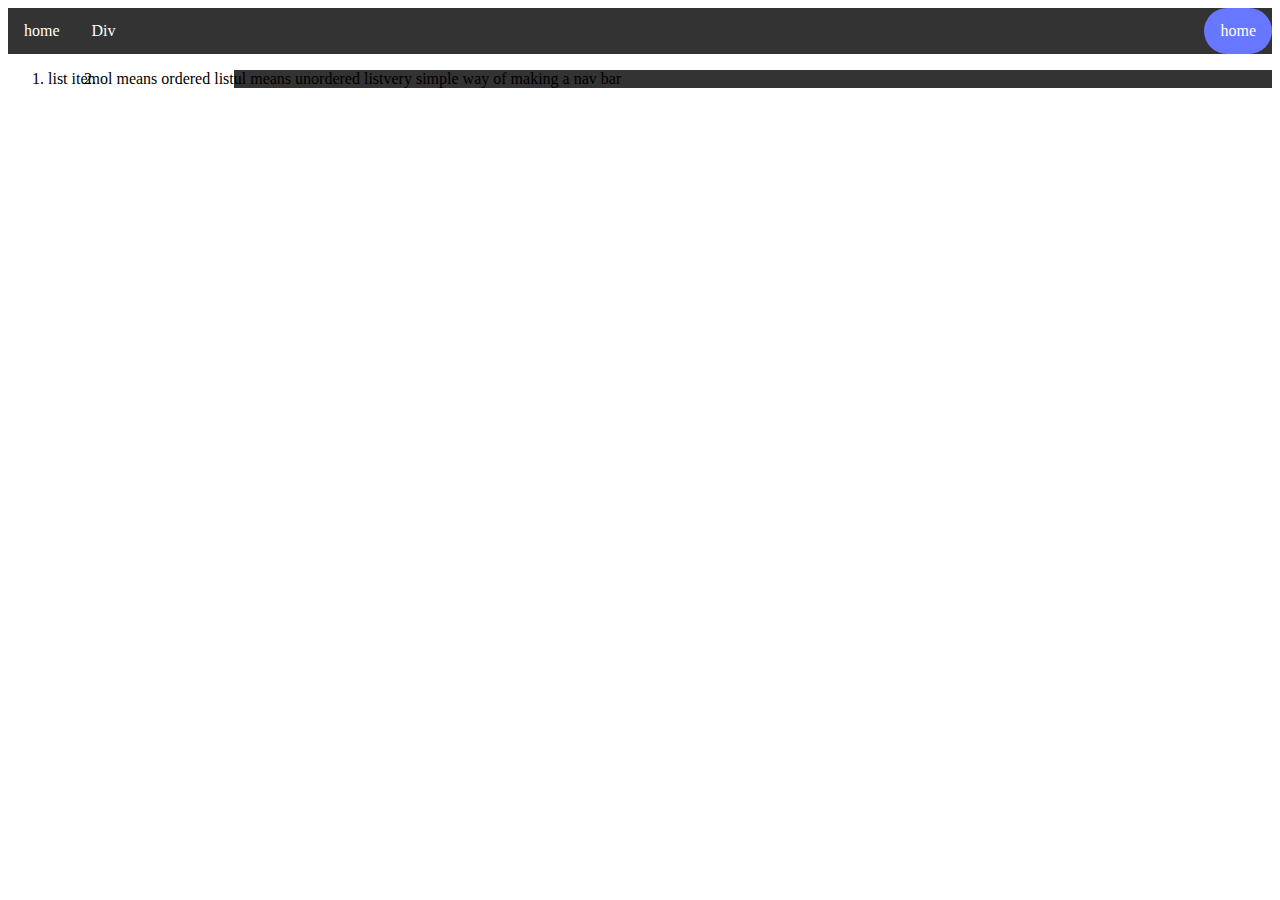
<file: navbar/index.html>
<!DOCTYPE html>
<html lang="en">
<head>
  <meta charset="UTF-8">
  <title>Document</title>
  <link rel="stylesheet" href="css/styles.css">
</head>
<body>
  <ul>
  <li><a href="">home</a></li>
  <li><a href="">Div</a></li>
  <li style="float:right"><a class="active" href="index.html">home</a></li>
</ul>
<ol class="">
  <li>list item</li>
  <li>ol means ordered list </li>
</ol>
<ul class="">
  <li>ul means unordered list</li>
  <li>very simple way of making a nav bar</li>
</ul>
</body>
</html>
</file>
<file: navbar/css/styles.css>
ul {
    list-style-type: none;
    margin: 0;
    padding: 0;
    overflow: hidden;
    background-color: #333;
}

li {
    float: left;
}

li a {
    display: block;
    color: white;
    text-align: center;
    padding: 14px 16px;
    text-decoration: none;
}

li a:hover:not(.active) {
    background-color: #111;
    border-radius: 90px;
}

.active {
    background-color: #6877ff;
    border-radius: 90px;
}

.divone{
  background-color: rgb(104, 119, 255);
  width: 700px;
    border: 25px;
    padding: 25px;
    margin: 25px;
</file>
